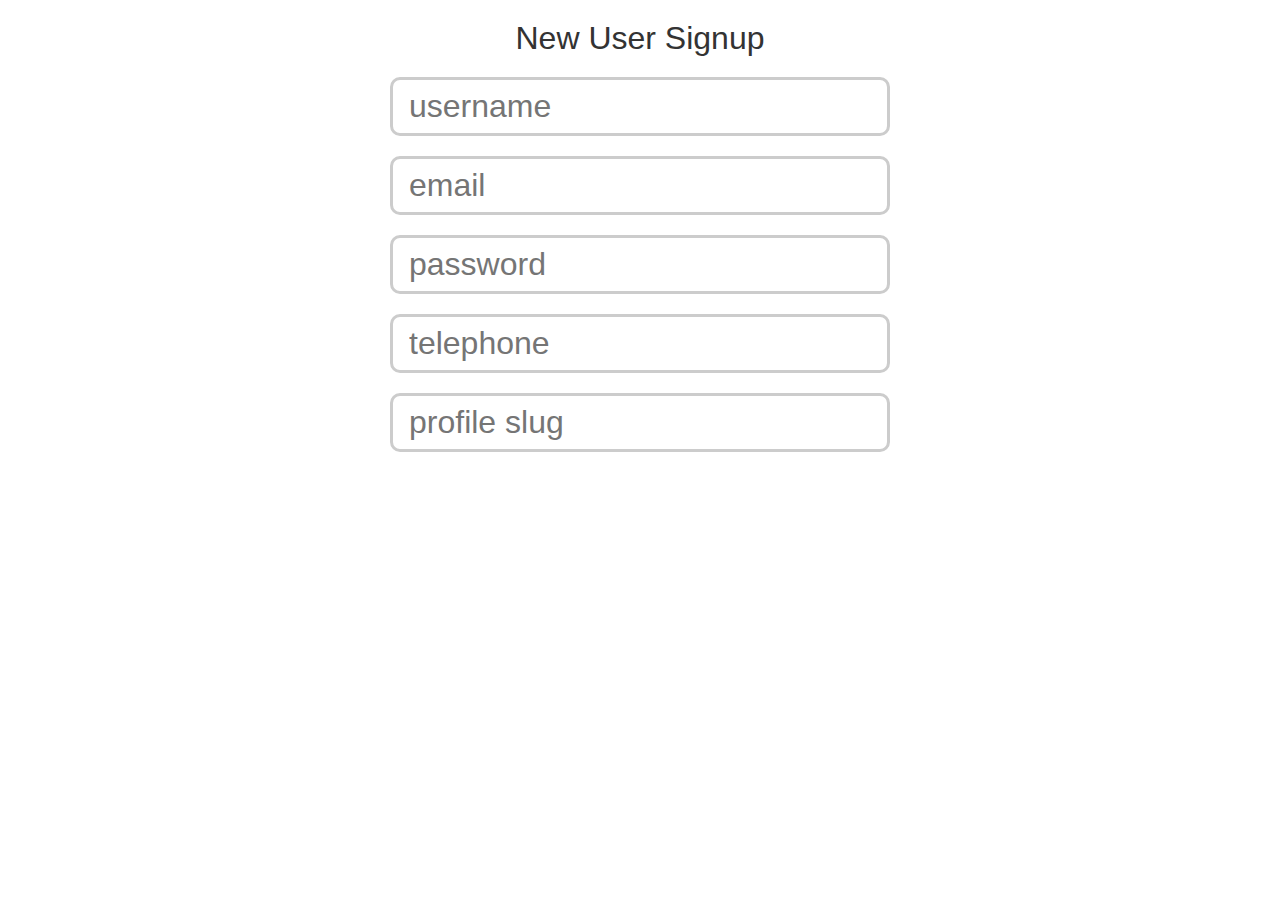
<file: regex/index.html>
<!DOCTYPE html>
<html>
    <head>
        <meta charset="utf-8">
        <title>RegEx Form</title>
        <link rel="stylesheet" href="style.css">
    </head>
    <body>
        <h1>New User Signup</h1>
        <form>

            <input type="text" name="username" placeholder="username">
            <p>Username must be  and contain 5 - 12 characters</p>

            <input type="text" name="email" placeholder="email">
            <p>Email must be a valid address, e.g. me@mydomain.com</p>

            <input type="password" name="password" placeholder="password">
            <p>Password must alphanumeric (@, _ and - are also allowed) and be 8 - 20 characters</p>

            <input type="text" name="telephone" placeholder="telephone">
            <p>Telephone must be a valid UK telephone number (11 digits)</p>

            <input type="text" name="slug" placeholder="profile slug">
            <p>Slug must contain only lowercase letters, numbers and hyphens and be 8 - 20 characters</p>

        </form>
        <script type="text/javascript" src="validation.js"></script>
    </body>
</html>
</file>
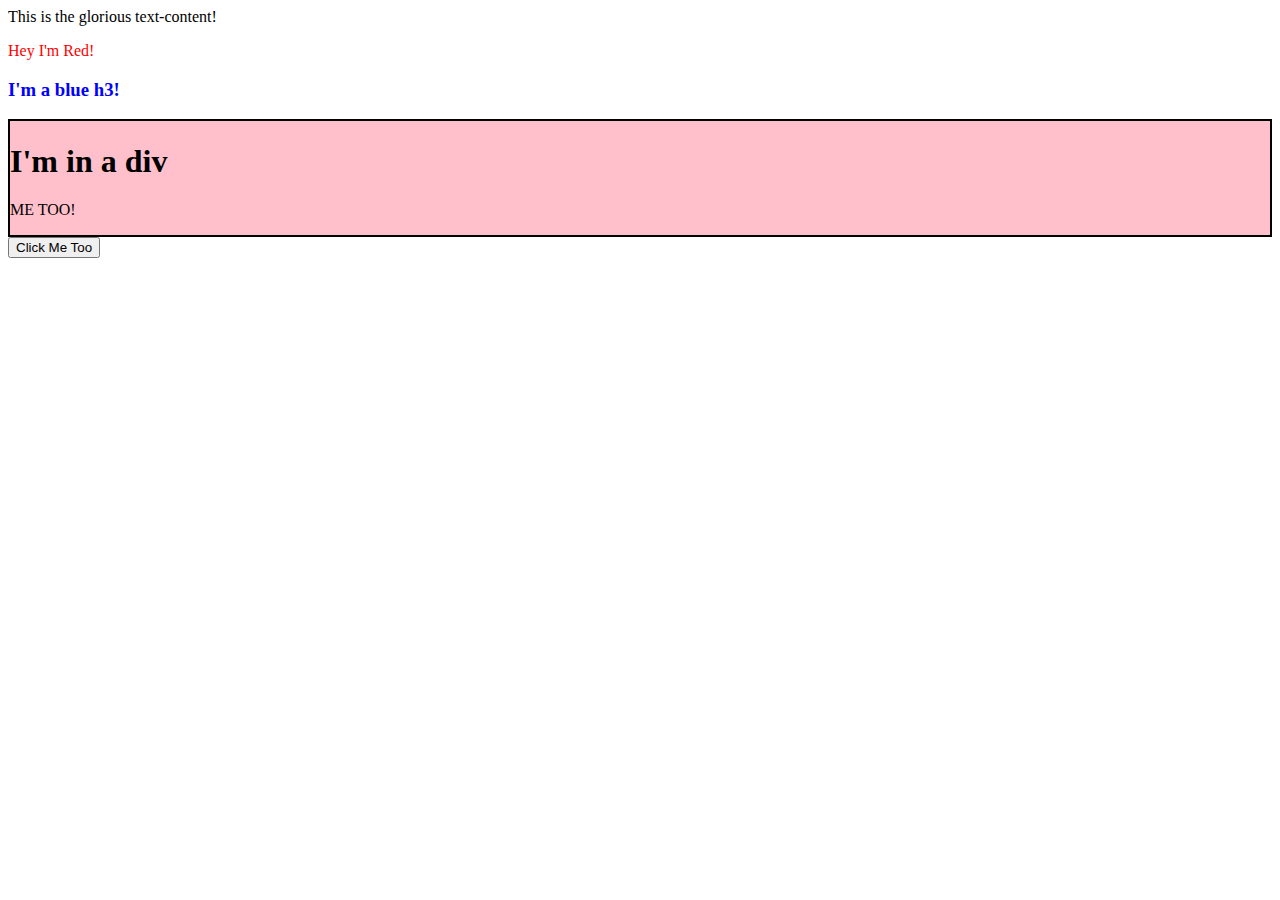
<file: javascript/dom-demo.html>
<!DOCTYPE html>
<html lang="en" dir="ltr">
  <head>
    <meta charset="utf-8">
    <title>DOM Demo</title>
  </head>
  <body>
    <div id="container"></div>
    <button id="btn">Click Me Too</button>
    <script src="dom-demo.js"></script>
  </body>
</html>
</file>
<file: regex/style.css>
body{
    font-family: arial;
    color: #333;
}
h1{
    font-weight: normal;
    margin: 20px auto;
    text-align: center;
}
form{
    width: 500px;
    margin: 20px auto;
}
input{
    display: block;
    padding: 8px 16px;
    font-size: 2em;
    margin: 10px auto;
    width: 100%;
    box-sizing: border-box;
    border-radius: 10px;
    border: 3px solid #ccc;
    outline: none !important;
}

/* Validation styles */

input.valid {
    border-color: #36CC36;
}

input.invalid {
    border-color: orange;
}

/* Grab <p> next to input*/
input + p {
    font-family: arial;
    font-size: 09.em;
    font-weight: bold;
    text-align: center;
    margin: 0 10px;
    color: orange;
    opacity: 0;
    height: 0;
}

input.invalid + p {
    opacity: 1;
    height: auto;
    margin-bottom: 20px;
}
</file>
